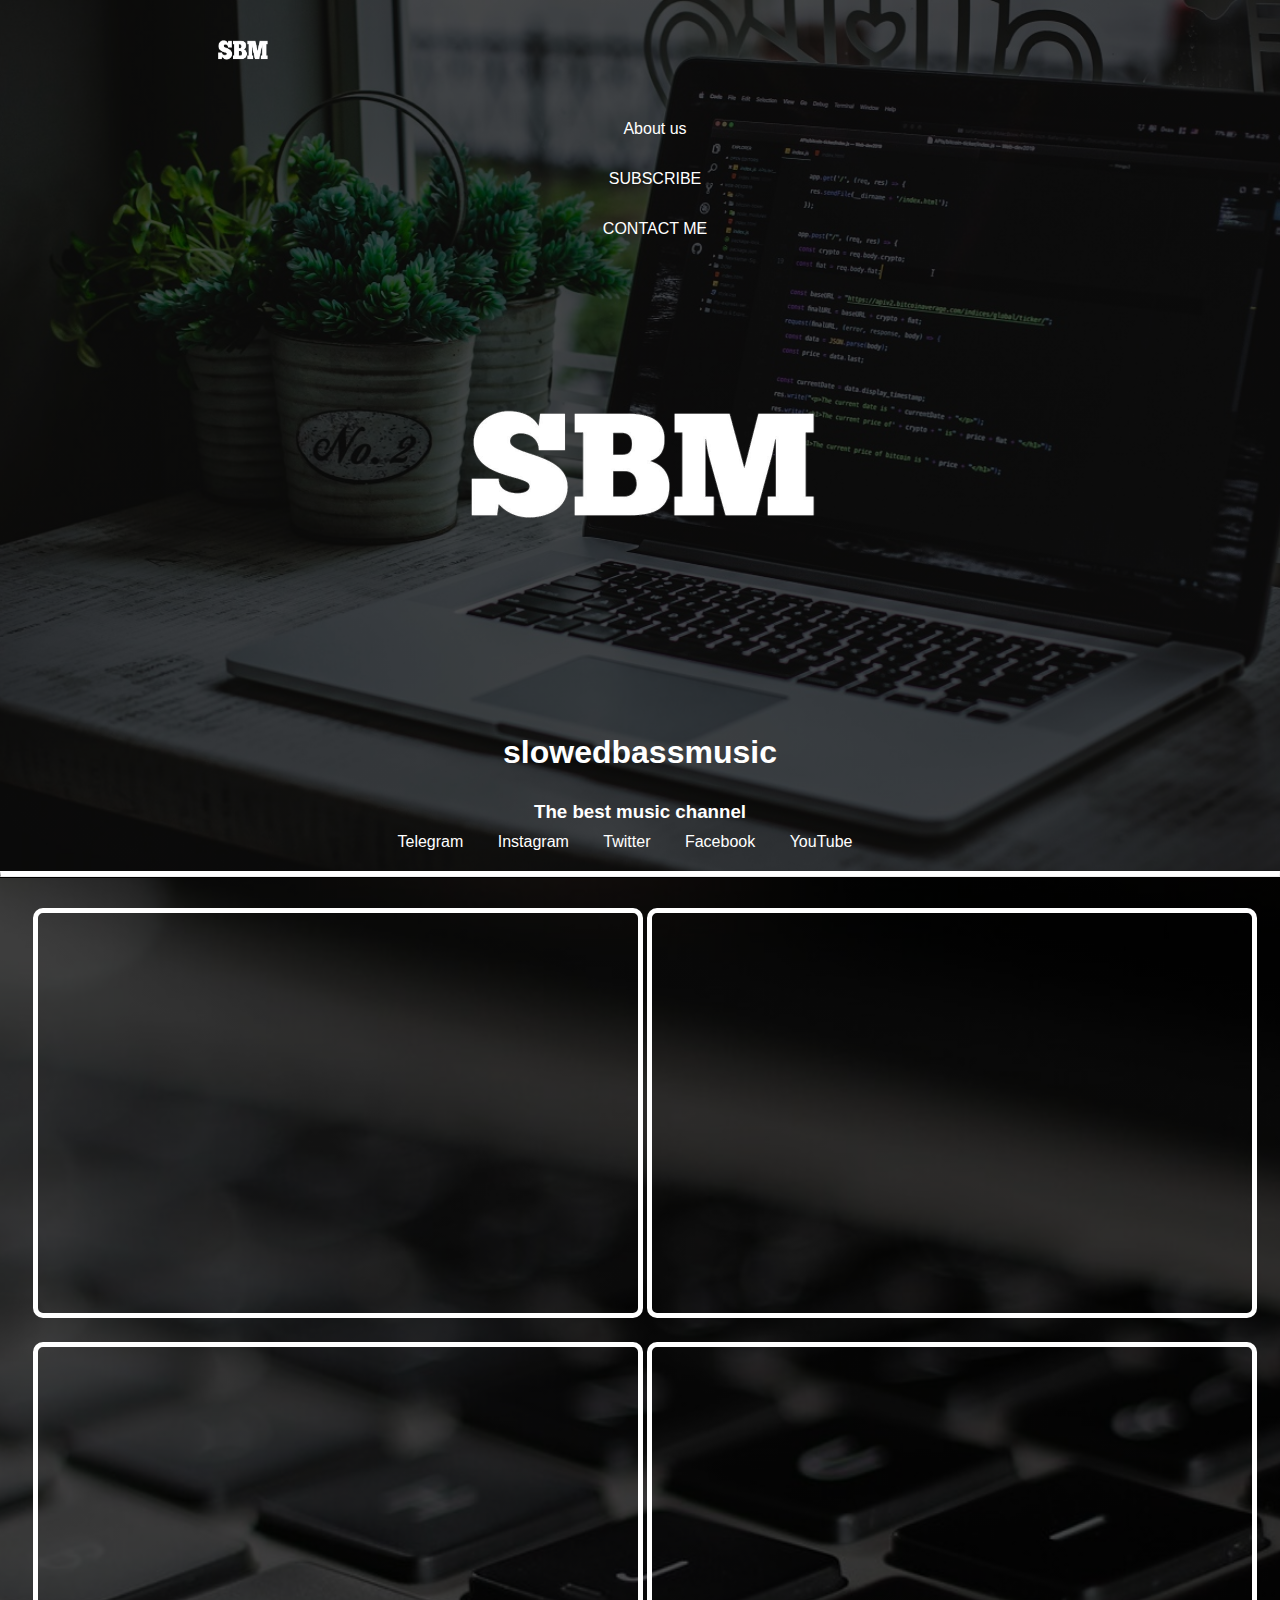
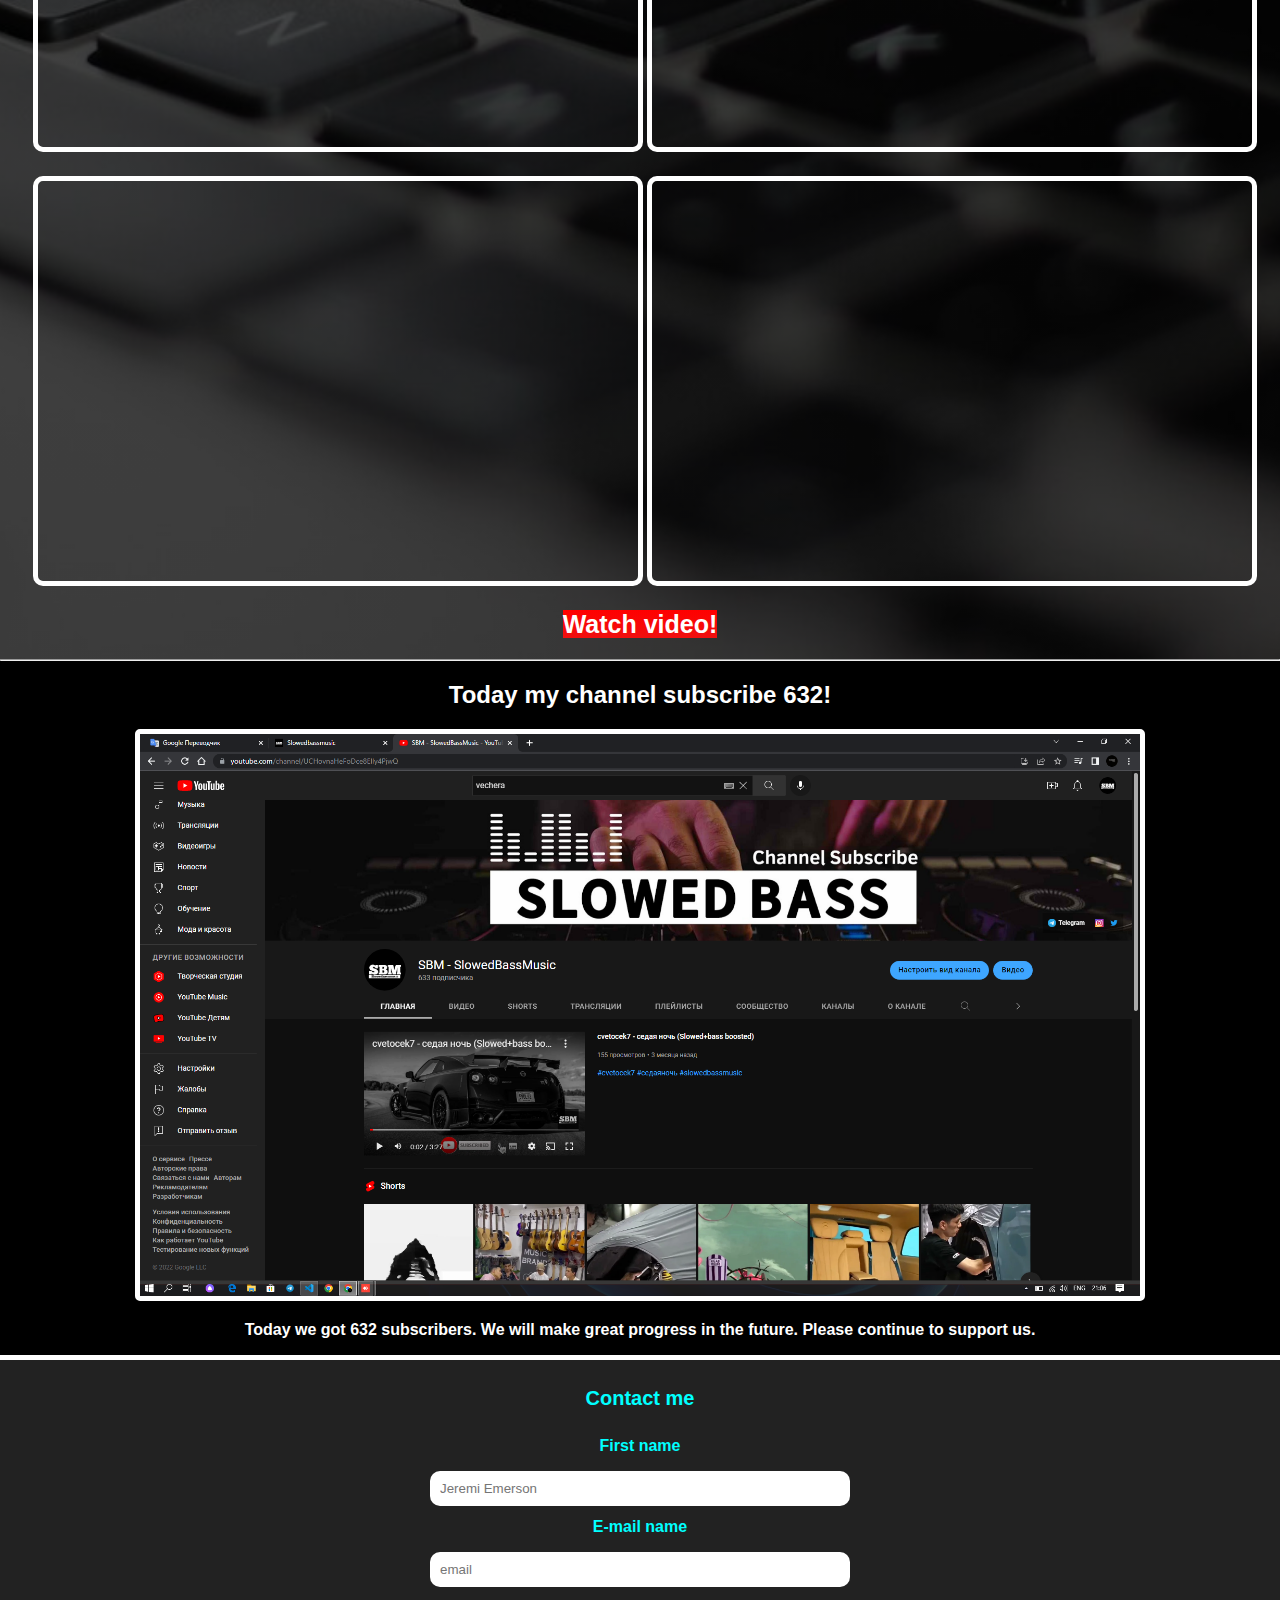
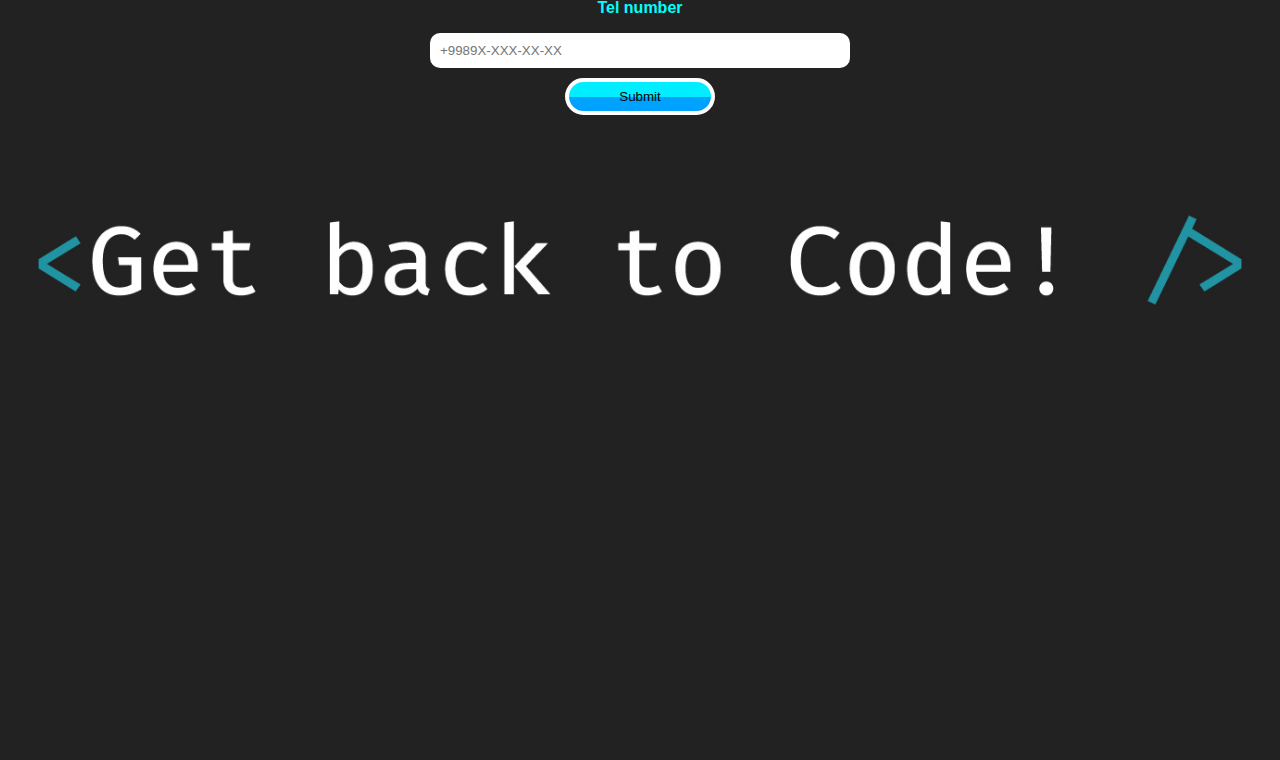
<file: index.html>
<!DOCTYPE html>
<html lang="en">
<head>
    <meta charset="UTF-8">
    <meta http-equiv="X-UA-Compatible" content="IE=edge">
    <meta name="viewport" content="width=device-width, initial-scale=1.0">
    <title>Slowedbassmusic</title>
    <link rel="stylesheet" href="style.css">
    <link rel="icon" href="slowedbassmusic.jpg">
    <link rel="preconnect" href="https://fonts.googleapis.com">
    <link rel="preconnect" href="https://fonts.gstatic.com" crossorigin>
    <link href="https://fonts.googleapis.com/css2?family=Fuzzy+Bubbles:wght@700&display=swap" rel="stylesheet">
    <link rel="stylesheet" href="https://cdnjs.cloudflare.com/ajax/libs/font-awesome/6.2.0/css/all.min.css" integrity="sha512-xh6O/CkQoPOWDdYTDqeRdPCVd1SpvCA9XXcUnZS2FmJNp1coAFzvtCN9BmamE+4aHK8yyUHUSCcJHgXloTyT2A==" crossorigin="anonymous" referrerpolicy="no-referrer" />
</head>
<body>
    
    <div class="new">
        
        <div class="href">
            <img class="box1" src="sbm.png" alt="">
            

            <a class="box5" href="myvideo.html">About us</a>
            <a class="box2" href="#today">SUBSCRIBE</a>
            <a class="box2" href="#down">CONTACT ME</a>
            
    
        </div>
        
        <div class="box">
            <img class="slowed" src="sbm.png" alt="">
    
            <h1>slowedbassmusic</h1> 
            <h3>The best music channel</h3>
            <a  href="https://t.me/Slowedbassmusicchannel">Telegram</a>
            <a  href="https://instagram.com/slowedbassmusic?igshid=MDE2OWE1N2Q=">Instagram</a>
            <a  href="https://twitter.com/Asadchikoken?t=dxuJQfAeEbFZYTWrkIrWqw&s=09">Twitter</a>
            <a  href="https://m.facebook.com/story.php?story_fbid=356238000029692&substory_index=356238000029692&id=100084009975377">Facebook</a>
            <a class="mark" href="https://youtube.com/channel/UCHovnaHeFoDce8Elly4PjwQ">YouTube</a>
        </div>
    </div>
    

    <hr class="hr">

    <div  class="all">
        <div id="my" class="video">
            <div class="youtube">
                <iframe class="local" width="510" height="310" src="https://www.youtube.com/embed/LuRk52C8Zns" title="YouTube video player" frameborder="0" allow="accelerometer; autoplay; clipboard-write; encrypted-media; gyroscope; picture-in-picture" allowfullscreen></iframe>
            </div>
            <div class="youtube">
                <iframe class="local" width="510" height="310" src="https://www.youtube.com/embed/lE7z-HAl72M" title="YouTube video player" frameborder="0" allow="accelerometer; autoplay; clipboard-write; encrypted-media; gyroscope; picture-in-picture" allowfullscreen></iframe>
            </div>
        </div>  
        
        
            
    
          
    
    
            <div class="video">
                <div class="youtube">
                    <iframe class="local" width="510" height="310" src="https://www.youtube.com/embed/ZnKwHeBVOF8" title="YouTube video player" frameborder="0" allow="accelerometer; autoplay; clipboard-write; encrypted-media; gyroscope; picture-in-picture" allowfullscreen></iframe>
                </div>
                <div class="youtube">
                    <iframe class="local" width="510" height="310" src="https://www.youtube.com/embed/8e3HR4F4Q00" title="YouTube video player" frameborder="0" allow="accelerometer; autoplay; clipboard-write; encrypted-media; gyroscope; picture-in-picture" allowfullscreen></iframe>
                </div>
            </div>

            <div class="video">
                <div class="youtube">
                    <iframe class="local" width="510" height="310" src="https://www.youtube.com/embed/8Vhx0MxKxv4" title="YouTube video player" frameborder="0" allow="accelerometer; autoplay; clipboard-write; encrypted-media; gyroscope; picture-in-picture" allowfullscreen></iframe>
                </div>
                <div class="youtube"> 
                    <iframe class="local" width="510" height="310" src="https://www.youtube.com/embed/_gl4Zax_GRs" title="YouTube video player" frameborder="0" allow="accelerometer; autoplay; clipboard-write; encrypted-media; gyroscope; picture-in-picture" allowfullscreen></iframe>
                </div>
            </div>
                
            
    
    
            <p class="lorem">
                Watch video!
            </p>
    </div>

    
        


    <hr class="like">


    <div id="today" class="subscribes">
        <h2>Today my channel subscribe 632!</h2>
        <img src="file.png" alt="" class="file">
        <p>Today we got 632 subscribers. We will make great progress in the future. Please continue to support us.</p>
    </div>
    

    <div class="image">
        
    
        <section class="log" id="down">
            <h4 class="contact">Contact me</h4>
            <form action="">
                <label>
                    <p class="dont">First name</p>
                    <input class="input" type="text" title="First name" placeholder="Jeremi Emerson" required="required">
                </label>   
                    <br>
                    <label for="">
                        <p class="dont">E-mail name</p>
                        <input class="input" type="email" title="Email adress" placeholder="email" required>
                    </label>
                    
                    <br>
                    <label for="">
                        <p class="dont">Tel number</p>
                        <input class="input" type="number" title="Tel number" placeholder="+9989X-XXX-XX-XX" required>
                    </label>
                    
                    <br>
                    
                    <label for="">
                        <input type="submit" class="inp" required="required">
                    </label>
                    
    
            </form> 
            
        </section> 

        <div class="social">
            
            <a href="https://t.me/Slowedbassmusicchannel" title="Telegram" target="_blank" rel="noopener noreferrer"><i class="fa-brands fa-telegram"></i></a>
            
           
            <a href="https://instagram.com/slowedbassmusic?igshid=MDE2OWE1N2Q=" title="Instagram" target="_blank" rel="noopener noreferrer"><i class="fa-brands fa-instagram"></i></a>
     
            
            <a href="https://twitter.com/Asadchikoken?t=dxuJQfAeEbFZYTWrkIrWqw&s=09" title="Twitter" target="_blank" rel="noopener noreferrer"><i class="fa-brands fa-twitter"></i></a>
           
           
            <a href="https://m.facebook.com/story.php?story_fbid=356238000029692&substory_index=356238000029692&id=100084009975377" title="Facebook" target="_blank" rel="noopener noreferrer"><i class="fa-brands fa-facebook"></i></a>
            
           
           
            <a href="https://youtube.com/channel/UCHovnaHeFoDce8Elly4PjwQ" title="YouTube" target="_blank" rel="noopener noreferrer"><i class="fa-brands fa-youtube"></i></a>
    
        </div>
    </div>


   
   
    
</body>
</html>
</file>
<file: style.css>
html{
    width: 100%;
}
body{
    transition: 500ms;
    background-color: rgb(0, 0, 0);
    margin: 0;
    text-align: center;
    
   
}
.box{
    text-align: center;
    width: 500px;
    margin: auto;
    font-family: Impact, Haettenschweiler, 'Arial Narrow Bold', sans-serif;
}
.box1{
    width: 90px;
    height: 80px;
    margin-top: 10px;
    margin-right: 1230px;
    margin-left: 130px;
    border-radius: 40%;
    width: 65px ;
    
}
.slowed{
    border-radius: 50%;
    
    width: 450px;
    height: 450px;
    margin-top: 60px;
    transition: 440ms;
    
}

h1{
    text-align: center;
    color: white;
    margin-top: 40px;
    transition: 500ms;
    width: 400px;
    font-family: Fuzzy system-ui, -apple-system, BlinkMacSystemFont, 'Segoe UI', Roboto, Oxygen, Ubuntu, Cantarell, 'Open Sans', 'Helvetica Neue', sans-serif;
    
    margin: auto;
    margin-top: 40px;
}
h1::selection{
    color: red;
}
h3::selection{
    color: aqua;
}

h3{
    margin: auto;
    margin-bottom: 10px;
    color: white;
    margin-top: 30px;
    width: 300px;
    font-family: Fuzzy system-ui, -apple-system, BlinkMacSystemFont, 'Segoe UI', Roboto, Oxygen, Ubuntu, Cantarell, 'Open Sans', 'Helvetica Neue', sans-serif;
}
h1:hover{
    font-size: 45px;
    color: rgb(59, 202, 221);
}
a{
    color: white;
    font-family: Fuzzy system-ui, -apple-system, BlinkMacSystemFont, 'Segoe UI', Roboto, Oxygen, Ubuntu, Cantarell, 'Open Sans', 'Helvetica Neue', sans-serif;
    margin-right: 15px;
    transition: 500ms;
    margin-right: 30px;
    text-decoration: none;
   
}
a::selection{
    color: aqua;
   
    border-radius: 10px;
}
.href{
    display: flex;

    
    
    
    
    margin-left: 80px;
    
   
   
}

    
.box2{
    height: 20px;
    margin-top: 30px;
    margin-right: 50px;
    font-family: Impact, Haettenschweiler, 'Arial Narrow Bold', sans-serif;
    text-decoration: none;
   
    
}
hr{
    margin-top: 50px;
}
.scren{
    width: 900px;
    margin-top: 20px;
    border-radius: 0px;

}
h2{
    color: white    ;
    font-family: 'Segoe UI', Tahoma, Geneva, Verdana, sans-serif;
}
p{
    color: white;
    font-family:'Segoe UI', Tahoma, Geneva, Verdana, sans-serif ;
    font-weight: 600;

}
.tel{
    height: 500px;
}
.index{
    color: white;
    
    margin-top: 220px;
    
    text-align: start;
    font-family: 'Segoe UI', Tahoma, Geneva, Verdana, sans-serif ;
}

.subscribe{
    display: flex;
    transition: 600ms;
    
    
}
section{
    margin-top: 40px;
    
}
h4{
    color: white;
    display: block;
}

.send{
    width: 70px;
    background-color: red;
    
    
}
.jpg{
    border-radius: 20px;
    border: 5px solid white;
    width: 500px;
    height: 300px;
    pointer-events: all;
    
}
.youtube{
    width: 33%;
    margin-bottom: 25px;
    
}
.video{
    /* display: flex; */
    margin-top: 0px;
    margin-bottom: 20px;
}
.flex2{
    /* display: flex; */
}
iframe{
    display: inline;
    width: 30px;
}
.local{
    width: 800px;
    height: 500px;
}
.youtube{
    display: inline;
}
.jppg{
    width: 500px;
    height: 300px;
    border: 5px solid white;
    border-radius: 20px;
}
.link{
    font-weight: 600;
}
.file{
    width: 1000px;
    border: 5px solid white;
    border-radius: 5px;
}
.socials{
    
    margin-bottom: 80px;
        
}
.social{
    display: flex;
    
    font-size: 30px;
    color: white;
    justify-content: center;
    margin-top: 500px;
    
}
i{
    color: aliceblue;
    
}
.logo{
    color: white;
   
}
.fa-brands_fa-telegram{
    color: aliceblue;
    
}
a:hover{
    
     transform: translateY(-10px);
     color: aquamarine;
}
.image{
    background-image: url(get.jpg);
    border-top: 5px solid white;
    height: 800px;
    background-repeat: no-repeat;
    background-size: 1400px;
    
    background-position: center;
    background-size: cover;
    height: 1000px;
    
}
.log{
    margin-top: 1px;
}
.input{
    margin-bottom: 10px;
    padding: 10px;
    width: 400px;
    border-radius: 10px;
    border: none;
    outline: none;
}
.input:focus{
    background-color: rgb(0, 253, 253);
    color: white;
    transition: 300ms;
}
    
.inp{
    padding: 7px;
    border-radius: 20px;
    background-color: rgb(0, 162, 255);
    border: 4px solid  rgb(255, 255, 255);
    width: 150px;
    background: linear-gradient(rgb(0, 238, 255) 0% , rgb(0, 238, 255) 50% , rgb(0, 162, 255) 50% , rgb(0, 162, 255) 99% );

}
.inp:hover{
    box-shadow: 0 0 15px 6px aquamarine ;
}
.dont{
    margin-top: 2px;
    color: aqua;
}
.contact{
    color: aqua;
    font-weight: 900;
    font-size: 20px;
    font-family: 'Lucida Sans', 'Lucida Sans Regular', 'Lucida Grande', 'Lucida Sans Unicode', Geneva, Verdana, sans-serif;
}
.contact:hover{
    box-shadow: 0 0 15 5 aqua;
}
.lorem{
    font-size: 25px;
    display: inline;
    background-image: linear-gradient(rgb(255, 0, 0) , rgb(240, 16, 16));
    background-repeat: no-repeat;
    background-position: right;
    background-size: 100% 100%;
    transition: background-size 1000ms, color 700ms;

}
.lorem:hover{
    background-size: 0% 100%;
    color: #ff0000;
}
.new{
    background-image: linear-gradient(rgba(0,0,0,0.7),rgba(0,0,0,0.7)) , url(coding.jpg);
    background-repeat: no-repeat;
    background-size: cover;
    background-position: center;
    padding-bottom: 20px;

    
   
}
.hr{
    margin-top: 0px;
    margin-bottom: 1px;
    border-top: 5px solid white;
}
.search{
    height: 20px;

    margin-right: 200px;
}
.box5{
    height: 20px;
    margin-top: 30px;
    margin-right: 50px;
    font-family: Impact, Haettenschweiler, 'Arial Narrow Bold', sans-serif;
    text-decoration: none;
    display: block;
}
.all{
    background-image: linear-gradient(rgba(0,0,0,0.7),rgba(0,0,0,0.7)) , url(key.jpg);
    background-repeat: no-repeat ;
    background-size: cover;
    padding-top: 30px;
    padding-bottom: 20px;
    background-position: center;
}
.like{
    margin-top: 0px;
    
}
iframe{
    width: 510px;
    height: 310px;
    border: 5px solid white;
    border-radius: 10px;
}
#today{
    transition: 500ms;
}
@media(max-width:1750px){
    .href{
        flex-direction: column;
       
    }
}
@media(max-width:1750px){
    .slowed{
        margin-top: 0;
    }
}
@media(max-width:1000px){
    a{
        justify-content: center;
    }
}

@media(max-width:900px){
    .href{
        margin: auto;
    }
    .box1{
        margin: auto;
    }
    .box2{
        margin: auto;
        margin-top: 5px;

    }
    .box5{
        margin: auto;
    }
}
@media(max-width:1400px){
    .video{
        flex-direction: column;
       
        text-align: center;
        margin-left: 10px;
    }
}
@media(max-width:1400px){
    .flex2{
        flex-direction: column;
        margin-left: 10px;
        width: 45%;
        
    }
   
}  
@media(max-width:1200px){
    body{
        width: auto;
    }
}
@media(max-width:1010px){
    .file{
        width: 600px;
        height: 350px;
    }
}
@media(max-width:610px){
    .file{
        width: 380px;
        height: 260px;
    }
}
@media(max-width:540px){
    body{
        width: 540px;
    }
}
@media(max-width:1630px){
    .local{
        width: 700px;
        height: 400px;
    }
}
@media(max-width:1434px){
    .local{
        width: 600px;
        height: 500px;
    }
}
@media(max-width:1444px){
    .local{
        width: 600px;
        height: 400px;
    }
}
@media(max-width:1250px){
    .local{
        width: 500px;
        height: 300px;
    }
}
@media(max-width:1042px){
    .local{
        width: 450px;
        height: 300px;
    }
}
@media(max-width:945px){
    .local{
        width: 400px;
        height: 300px;
    }
}
@media(max-width:840px){
    .local{
        width: 300px;
        height: 200px;
    }
}   
@media(max-width:640px){
    .local{
        width: 500px;
        height: 300px;
    }
}
/* width */
::-webkit-scrollbar {
    width: 10px;
    
  }
  
  /* Track */
  ::-webkit-scrollbar-track {
    background: #f1f1f1;
    
  }
  
  /* Handle */
  ::-webkit-scrollbar-thumb {
    background: #888;
    
  }
  
  /* Handle on hover */
  ::-webkit-scrollbar-thumb:hover {
    background: #555;
  }
</file>
